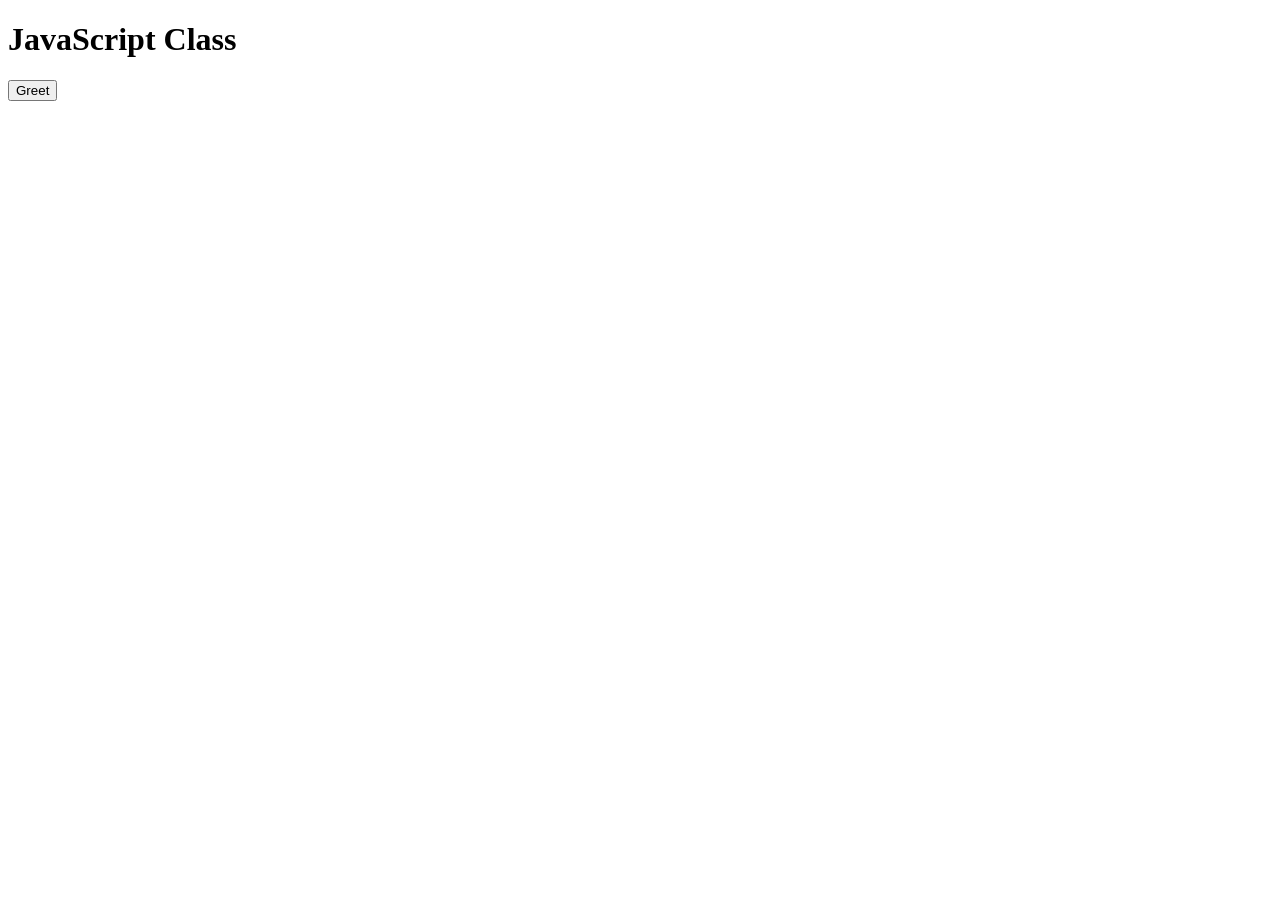
<file: js-class/index.html>
<!doctype html>
<html lang="en">
  <head>
    <meta charset="UTF-8" />
    <meta name="viewport" content="width=device-width, initial-scale=1.0" />
    <title>JavaScript Class</title>

    <style></style>

    <script defer>
      // alert("Alert Msg in the head");
    </script>
  </head>
  <body>
    <h1>JavaScript Class</h1>
    <button id="greet_btn">Greet</button>

    <!-- Script -->
    <script>
      // alert("Alert Msg in the body");
      // console.log("Hello World!");
    </script>

    <script src="./assets/js/script.js"></script>
  </body>
</html>
</file>
